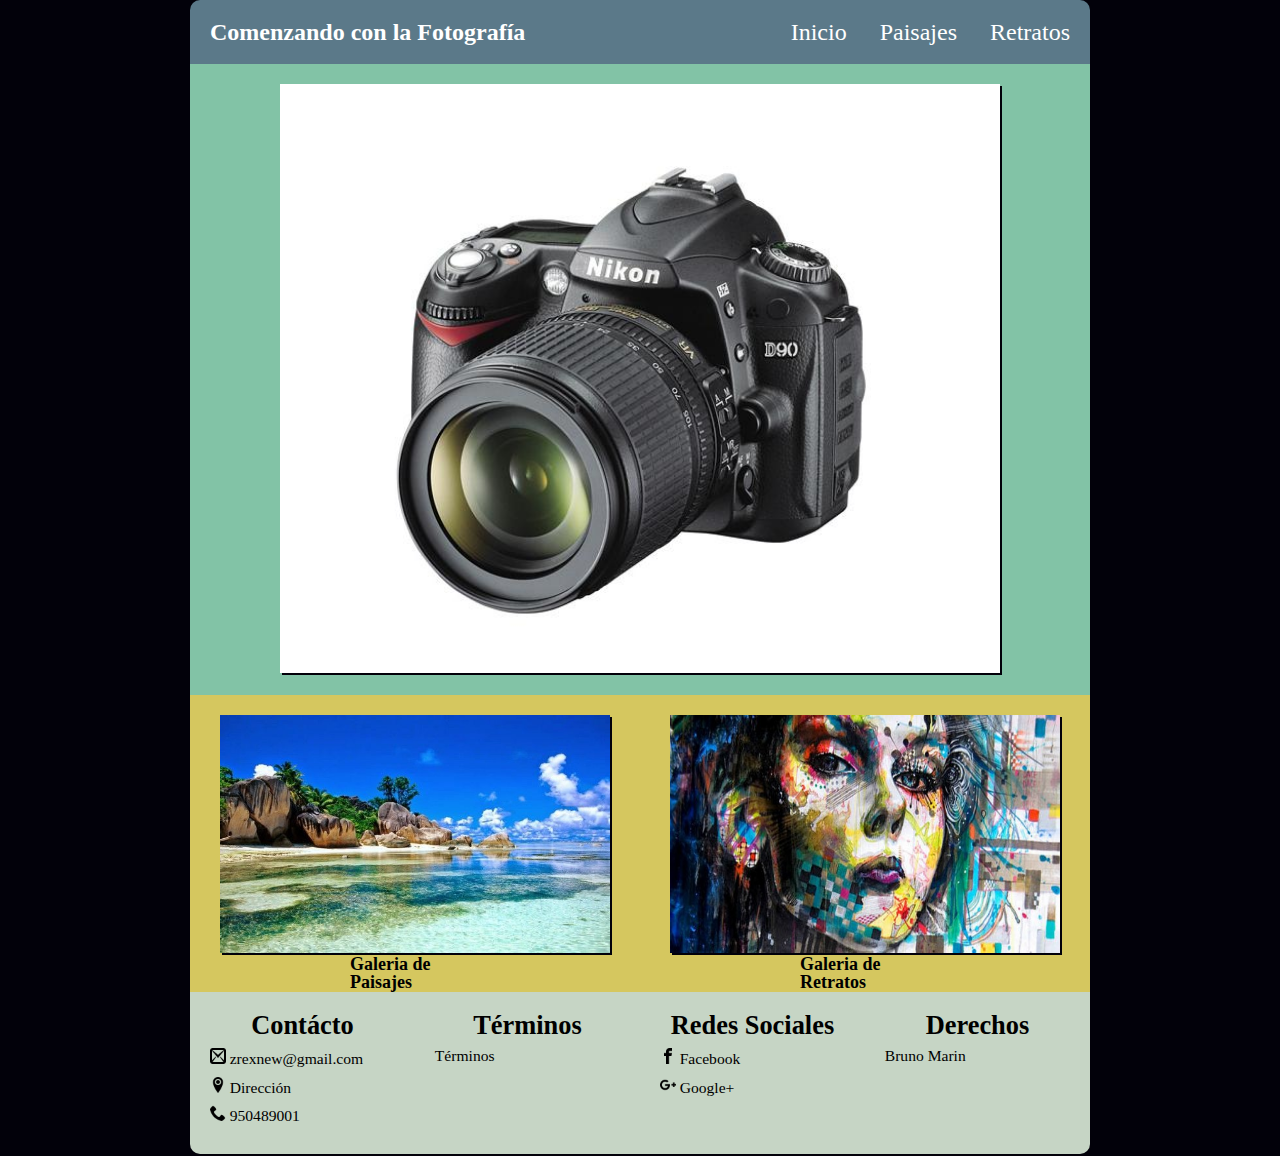
<file: index.html>
<!DOCTYPE html>
<html>
  <head>
    <meta charset="utf-8">
    <meta name="viewport" content="width=device-width, user-scalable=no, initial-scale=1.0, maximum-scale=1.0, minimum-scale=1.0">
    <title>Comenzando la Fotografía</title>
    <link rel="stylesheet" href="css/estilos.css">
  	<link rel="stylesheet" href="css/responsive.css">
  </head>
  <body>
    <!-- Contenedor Absoluto -->
  	<div id="contenido">

  		<!-- HEADER -->
  		<header id="cabecera">

  			<!-- LOGO -->
  			<div id="logo">
  				<a href="index.html">
  					<p>Comenzando con la Fotografía</p>
  				</a>
  			</div>

  			<!-- MENU -->
  			<nav>
  				<ul>
  					<li><a href="index.html">Inicio</a></li>
  					<li><a href="paisajes.html">Paisajes</a></li>
  					<li><a href="retratos.html">Retratos</a></li>
  				</ul>
  			<nav>
  		</header>

  		<!-- MAIN -->
  		<section id="main">

  			<!-- IMAGEN CENTRAL -->
  			<section class="img-central">
  				<figure>
  					<figcaption>Imagen Central</figcaption>
  					<img src="img/camara.jpg" alt="Imagen Central">
  				</figure>
  			</section>

  			<!-- IMAGENES SECUNDARIAS (enlaces) -->
  			<section class="imgs-secundarias">

  				<!-- A GALERIA PAISAJES -->
  				<figure>
  					<a href="paisajes.html">
  						<img src="img/playa.jpg" alt="Paisajes">
  						<figcaption>Galeria de Paisajes</figcaption>
  					</a>

  				</figure>

  				<!-- A GALERIA RETRATOS -->
  				<figure>
  					<a href="retratos.html">
  						<img src="img/rostro.jpg" alt="Retratos">
  						<figcaption>Galeria de Retratos</figcaption>
  					</a>

  				</figure>
  			</section>
  		</section>

  		<!-- FOOTER -->
  		<footer id="pie">

  			<!-- CONTACTO -->
  			<section id="contacto">

  				<h3>Contácto</h3>

  				<div class="correo">

  					<a href="mailto:zrexnew@gmail.com" target="_blank">
  						<img src="img/icons/389-mail2.png" class="icon" alt="Correo">
  					zrexnew@gmail.com
  					</a>
  				</div>

  				<div class="direccion">

  					<a href="#">
  						<img src="img/icons/073-location2.png" class="icon" alt="Direccion" target="_blank">
  					Dirección
  					</a>
  				</div>

  				<div class="telefono">

  					<a href="#">
  						<img src="img/icons/067-phone.png" class="icon" alt="Telefono">
  					950489001
  					</a>
  				</div>
  			</section>

  			<!-- TERMINOS -->
  			<section id="terminos">
  				<h3>Términos</h3>
  				<p>Términos</p>
  			</section>

  			<!-- REDES SOCIALES -->
  			<section id="redes-sociales">

  				<h3>Redes Sociales</h3>

  				<!-- FACEBOOK -->
  				<div id="facebook">
  					<a href="https://www.facebook.com/bruno.marinjiga" target="_blank">
  						<img src="img/icons/401-facebook.png" class="icon" alt="Facebook" >
  					Facebook
  					</a>
  				</div>


  				<!-- GOOGLE+ -->
  				<div id="googleplus">
  					<a href="#" target="_blank">
  						<img src="img/icons/396-google-plus.png" class="icon" alt="Google+" >
  					Google+
  					</a>
  				</div>
  			</section>

  			<!-- DERECHOS -->
  			<section id="derechos">
  				<h3>Derechos</h3>
  				<p>Bruno Marin</p>
  			</section>
  		</footer>
  	</div>
  </body>
</html>
</file>
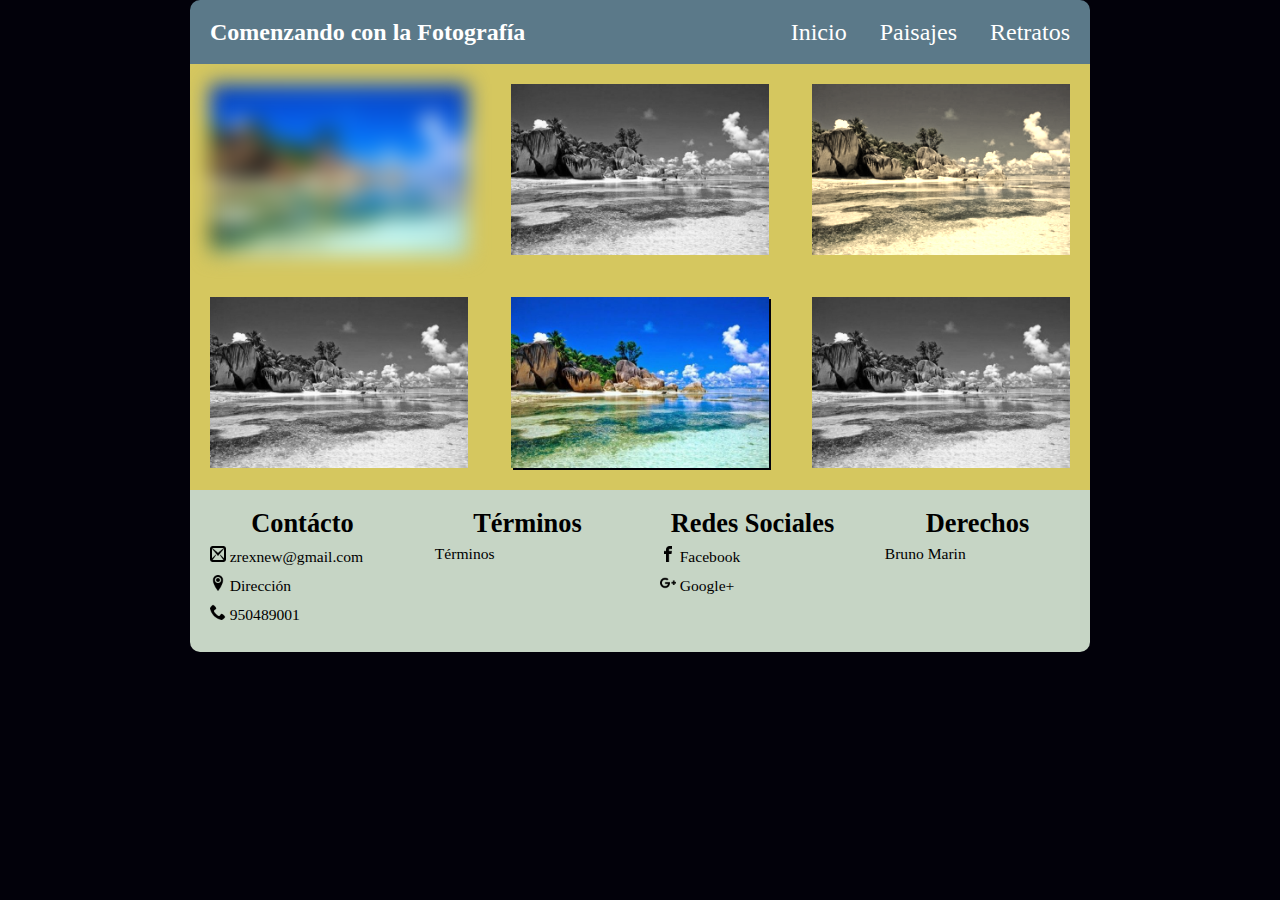
<file: paisajes.html>
<!DOCTYPE html>
<html>
<head>
	<meta charset="UTF-8">
	<meta name="viewport" content="width=device-width, user-scalable=no, initial-scale=1.0, maximum-scale=1.0, minimum-scale=1.0">
	<title>Comenzando con la Fotografía</title>
	<link rel="stylesheet" href="css/estilos.css">
	<link rel="stylesheet" href="css/responsive.css">
</head>
<body>
	<!-- CONTENEDOR ABSOLUTO -->
	<div id="contenido">

		<!-- HEADER -->
		<header id="cabecera">

			<!-- LOGO -->
			<div id="logo">
				<a href="index.html">
					<p>Comenzando con la Fotografía</p>
				</a>
			</div>

			<!-- MENU -->
			<nav class="nav">
				<ul>
					<li><a href="index.html">Inicio</a></li>
					<li><a href="paisajes.html">Paisajes</a></li>
					<li><a href="retratos.html">Retratos</a></li>
				</ul>
			</nav>
		</header>

		<!-- MAIN -->
		<section id="main">
			<div class="imgs-container">
				<figure>
					<figcaption>Imagen 1</figcaption>
					<img src="img/playa.jpg" alt="Paisaje 1">
				</figure>

				<figure>
					<figcaption>Imagen 2</figcaption>
					<img src="img/playa.jpg" alt="Paisaje 2">
				</figure>

				<figure>
					<figcaption>Imagen 3</figcaption>
					<img src="img/playa.jpg" alt="Paisaje 3">
				</figure>

				<figure>
					<figcaption>Imagen 4</figcaption>
					<img src="img/playa.jpg" alt="Paisaje 4">
				</figure>

				<figure>
					<figcaption>Imagen 5</figcaption>
					<img src="img/playa.jpg" alt="Paisaje 5">
				</figure>

				<figure>
					<figcaption>Imagen 6</figcaption>
					<img src="img/playa.jpg" alt="Paisaje 6">
				</figure>
			</div>
		</section>

		<!-- FOOTER -->
		<footer id="pie">

			<!-- CONTACTO -->
			<section id="contacto">

				<h3>Contácto</h3>

				<div class="correo">

					<a href="mailto:zrexnew@gmail.com" target="_blank">
						<img src="img/icons/389-mail2.png" class="icon" alt="Correo">
					zrexnew@gmail.com
					</a>
				</div>

				<div class="direccion">

					<a href="#">
						<img src="img/icons/073-location2.png" class="icon" alt="Direccion" target="_blank">
					Dirección
					</a>
				</div>

				<div class="telefono">

					<a href="#">
						<img src="img/icons/067-phone.png" class="icon" alt="Telefono">
					950489001
					</a>
				</div>
			</section>

			<!-- TERMINOS -->
			<section id="terminos">
				<h3>Términos</h3>
				<p>Términos</p>
			</section>

			<!-- REDES SOCIALES -->
			<section id="redes-sociales">

				<h3>Redes Sociales</h3>

				<!-- FACEBOOK -->
				<div id="facebook">
					<a href="https://www.facebook.com/bruno.marinjiga" target="_blank">
						<img src="img/icons/401-facebook.png" class="icon" alt="Facebook" >
					Facebook
					</a>
				</div>


				<!-- GOOGLE+ -->
				<div id="googleplus">
					<a href="#" target="_blank">
						<img src="img/icons/396-google-plus.png" class="icon" alt="Google+" >
					Google+
					</a>
				</div>
			</section>

			<!-- DERECHOS -->
			<section id="derechos">
				<h3>Derechos</h3>
				<p>Bruno Marin</p>
			</section>
		</footer>
	</div>
</body>
</html>
</file>
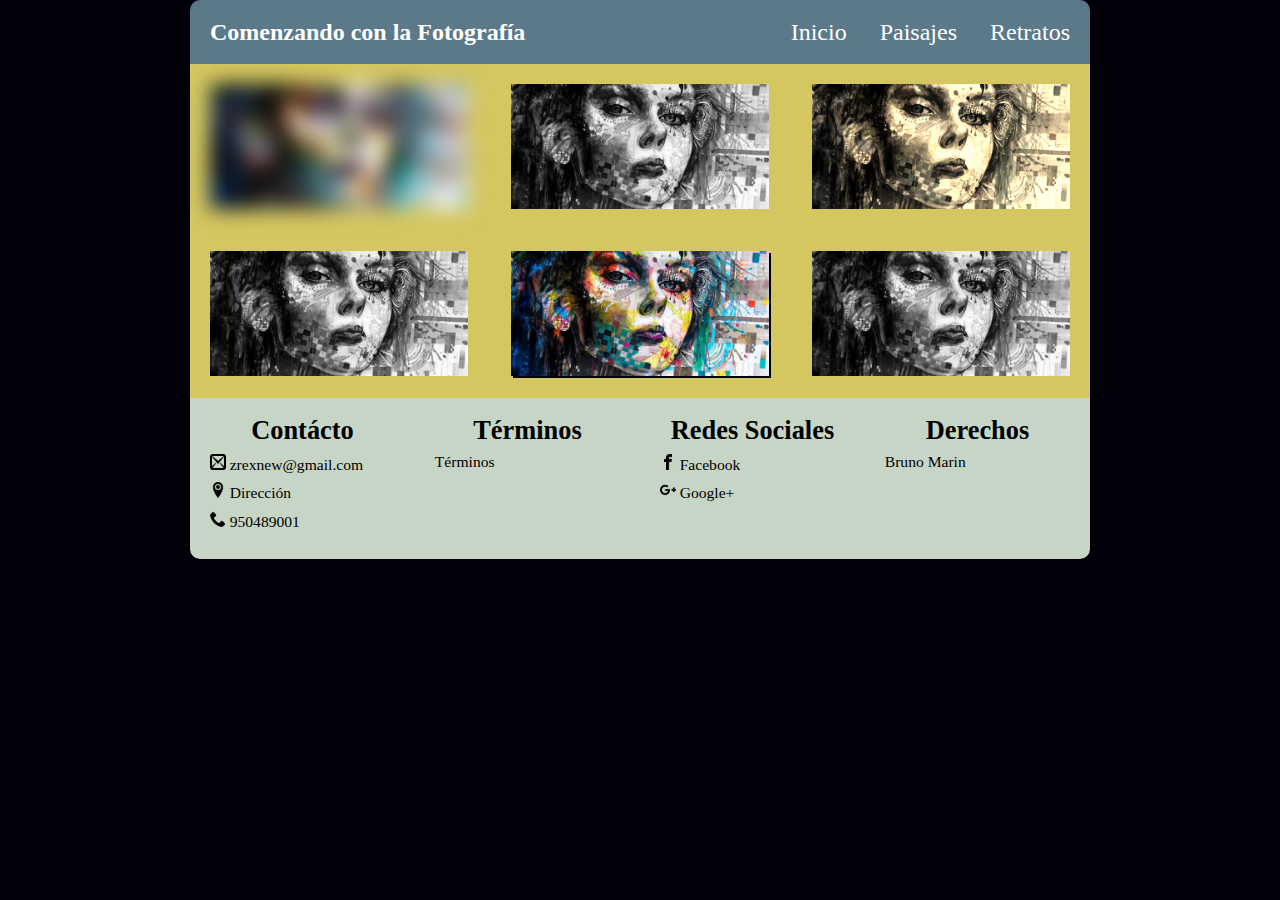
<file: retratos.html>
<!DOCTYPE html>
<html>
<head>
	<meta charset="UTF-8">
	<meta name="viewport" content="width=device-width, user-scalable=no, initial-scale=1.0, maximum-scale=1.0, minimum-scale=1.0">
	<title>Comenzando con la Fotografía</title>
	<link rel="stylesheet" href="css/estilos.css">
	<link rel="stylesheet" href="css/responsive.css">
</head>
<body>
	<!-- CONTENEDOR ABSOLUTO -->
	<div id="contenido">

		<!-- HEADER -->
		<header id="cabecera">

			<!-- LOGO -->
			<div id="logo">
				<a href="index.html">
					<p>Comenzando con la Fotografía</p>
				</a>
			</div>

			<!-- MENU -->
			<nav class="nav">
				<ul>
					<li><a href="index.html">Inicio</a></li>
					<li><a href="paisajes.html">Paisajes</a></li>
					<li><a href="retratos.html">Retratos</a></li>
				</ul>
			</nav>
		</header>

		<!-- MAIN -->
		<section id="main">
			<div class="imgs-container">
				<figure>
					<figcaption>Imagen 1</figcaption>
					<img src="img/rostro.jpg" alt="Retrato 1" class="imagen1">
				</figure>

				<figure>
					<figcaption>Imagen 2</figcaption>
					<img src="img/rostro.jpg" alt="Retrato 2" class="imagen2">
				</figure>

				<figure>
					<figcaption>Imagen 3</figcaption>
					<img src="img/rostro.jpg" alt="Retrato 3" class="imagen3">
				</figure>

				<figure>
					<figcaption>Imagen 4</figcaption>
					<img src="img/rostro.jpg" alt="Retrato 4" class="imagen4">
				</figure>

				<figure>
					<figcaption>Imagen 5</figcaption>
					<img src="img/rostro.jpg" alt="Retrato 5" class="imagen5">
				</figure>

				<figure>
					<figcaption>Imagen 6</figcaption>
					<img src="img/rostro.jpg" alt="Retrato 6" class="imagen6">
				</figure>
			</div>
		</section>

		<!-- FOOTER -->
		<footer id="pie">

			<!-- CONTACTO -->
			<section id="contacto">

				<h3>Contácto</h3>

				<div class="correo">

					<a href="mailto:zrexnew@gmail.com" target="_blank">
						<img src="img/icons/389-mail2.png" class="icon" alt="Correo">
					zrexnew@gmail.com
					</a>
				</div>

				<div class="direccion">

					<a href="#">
						<img src="img/icons/073-location2.png" class="icon" alt="Direccion" target="_blank">
					Dirección
					</a>
				</div>

				<div class="telefono">

					<a href="#">
						<img src="img/icons/067-phone.png" class="icon" alt="Telefono">
					950489001
					</a>
				</div>
			</section>

			<!-- TERMINOS -->
			<section id="terminos">
				<h3>Términos</h3>
				<p>Términos</p>
			</section>

			<!-- REDES SOCIALES -->
			<section id="redes-sociales">

				<h3>Redes Sociales</h3>

				<!-- FACEBOOK -->
				<div id="facebook">
					<a href="https://www.facebook.com/bruno.marinjiga" target="_blank">
						<img src="img/icons/401-facebook.png" class="icon" alt="Facebook" >
					Facebook
					</a>
				</div>


				<!-- GOOGLE+ -->
				<div id="googleplus">
					<a href="#" target="_blank">
						<img src="img/icons/396-google-plus.png" class="icon" alt="Google+" >
					Google+
					</a>
				</div>
			</section>

			<!-- DERECHOS -->
			<section id="derechos">
				<h3>Derechos</h3>
				<p>Bruno Marin</p>
			</section>
		</footer>
	</div>
</body>
</html>
</file>
<file: css/estilos.css>
/* GENERAL */

* {
    font-family: 'Dancing Script', cursive;
    font-size: 12px;
    margin: 0;
    padding: 0;
}

body {
    background-color: #02010A;
    line-height: 1;
}

figcaption {
    display: none;
}

p {
    font-size: 1.3rem;
}

a {
    background: transparent;
    color: #000;
    font-size: 1.3rem;
    text-decoration: none;
    vertical-align: baseline;
}

a:hover, figcaption:hover {
    text-decoration: underline;
}

nav, ul {
    list-style: none;
}

blockquote, q {
    quotes: none;
}

blockquote:before, blockquote:after, q:before, q:after {
    content: '';
    content: none;
}

img {
    -webkit-filter: drop-shadow(2px 2px #02010A);
    filter: drop-shadow(2px 2px #02010A);
    width: 100%;
}

ins {
    background-color: #ff9;
    color: #000;
    text-decoration: none;
}

mark {
    background-color: #ff9;
    color: #000;
    font-style: italic;
    font-weight: 700;
}

del {
    text-decoration: line-through;
}

abbr[title], dfn[title] {
    border-bottom: 1px dotted;
    cursor: help;
}

table {
    border-collapse: collapse;
    border-spacing: 0;
}

hr {
    border-top: 1px solid #cccccc;
    border: 0;
    display: block;
    height: 1px;
    margin: 1em 0;
    padding: 0;
}

input, select {
    vertical-align: middle;
}

.icon {
    -webkit-filter: initial;
    filter: initial;
    width: 16px;
}

#contenido {
    -moz-animation: contenido 1.5s;
    -o-animation: contenido 1.5s;
    -webkit-animation: contenido 1.5s;
    animation: contenido 1.5s;
    margin: 0 auto;
    max-width: 900px;
    overflow: hidden;
}

@-webkit-keyframes contenido {
    0% {
        margin-top: 150%;
    }
    60% {
        margin-top: -5%;
    }
    100% {
        margin-top: 0%;
    }
}

@keyframes contenido {
    0% {
        margin-top: 150%;
    }
    60% {
        margin-top: -5%;
    }
    100% {
        margin-top: 0%;
    }
}


/* HEADER */

header {
    background-color: #5B7989;
    border-radius: 10px 10px 0px 0px;
    overflow: hidden;
    padding: 20px 20px;
}

header #logo {
    float: left;
    text-shadow: 2px #02010A;
    width: 40%;
}

header #logo a {
    text-decoration: none;
}

header #logo p {
    color: #fff;
    font-size: 2rem;
    font-weight: 700;
}

header nav {
    float: right;
    width: 60%;
}

header nav ul {
    float: right;
}

header nav ul li {
    display: inline-block;
    margin-left: 30px;
}

header nav ul li a {
    color: #fff;
    font-size: 2rem;
}

header nav ul li a:hover, header nav ul li a:active {
    text-decoration: underline;
}


/* MAIN */

#main {
    background-color: #D5C75F;
    overflow: hidden;
}


/*  --INDEX--  */


/*  ---IMAGEN CENTRAL---  */

#main .img-central {
    background-color: #82C3A6;
    text-align: center;
}

#main .img-central figure img {
    margin: 20px 0px;
    width: 80%;
}


/*  IMAGEN SECUNDARIA  */

#main .imgs-secundarias {
    background-color: #D5C75F;
    display: flex;
    flex-direction: row;
    flex-wrap: nowrap;
    padding-bottom: 10px;
}

#main .imgs-secundarias figure {
    margin: 20px 30px -30px 30px;
    width: 50%;
}

#main .imgs-secundarias figure img {
    height: 80%;
}

#main .imgs-secundarias figure:nth-child(1) img {
    transform: rotate(0deg);
    transition-duration: 1s;
}

#main .imgs-secundarias figure:nth-child(1) img:hover {
    -ms-transform: rotate(10deg);
    -webkit-transform: rotate(10deg);
    transform: rotate(10deg);
    transition-duration: 1s;
    -webkit-filter: drop-shadow(2px 2px#82C3A6);
    filter: drop-shadow(2px 2px #82C3A6);
}

#main .imgs-secundarias figure:nth-child(2) img:hover {
    -ms-transform: translate(20px, -5px);
    -webkit-transform: translate(20px, -5px);
    transform: translate(20px, -5px);
    -webkit-filter: drop-shadow(2px 2px#82C3A6);
    filter: drop-shadow(2px 2px #82C3A6);
}

#main .imgs-secundarias figure figcaption {
    display: block;
    font-size: 1.5rem;
    font-weight: 700;
    margin: auto;
    width: 130px;
}


/*  -PAISAJES & RETRATOS-   */

#main .imgs-container figure {
    box-sizing: border-box;
    display: inline-block;
    padding: 20px;
    width: 33.1%;
}

#main .imgs-container figure:nth-child(1) img {
    -webkit-filter: blur(10px);
    filter: blur(10px);
}

#main .imgs-container figure:nth-child(3) img {
    -webkit-filter: sepia(90%);
    filter: sepia(90%);
}

#main .imgs-container figure:nth-child(even) img {
    -webkit-filter: grayscale(100%);
    filter: grayscale(100%);
}


/*  FOOTER */

footer {
    background-color: #C6D5C5;
    border-radius: 0px 0px 10px 10px;
    display: inline-block;
    width: 100%;
}

footer section {
    float: left;
    padding: 2.2%;
    text-align: left;
    width: 20.6%;
}

footer section h3 {
    font-size: 2.2rem;
    margin-bottom: 10px;
    text-align: center;
}

footer section div {
    margin-bottom: 10px;
}
</file>
<file: css/responsive.css>
/* Menos de 900px */

@media (max-width: 899px) {
    #contenido {
        width: 100%;
    }
    header {
        text-align: center;
    }
    header #logo {
        width: 100%;
    }
    header #logo p {
        font-size: 3.5rem;
    }
    header nav {
        width: 100%;
    }
    header nav ul {
        margin-top: 30px;
        width: 100%;
    }
    header nav ul li a {
        font-size: 2.08rem;
    }
    #main .imgs-secundarias {
        display: block;
        text-align: center;
        width: 100%;
    }
    #main .imgs-secundarias figure {
        margin-bottom: 5%;
        margin-left: 10%;
        margin-top: 10%;
        width: 80%;
    }
    #main .imgs-secundarias figure figcaption {
        font-size: 2rem;
        margin-top: 5%;
        width: 300px;
    }
    #main .imgs-container figure {
        display: block;
        width: 100%;
    }
    footer {
        text-align: left;
    }
    footer section {
        margin-bottom: 5%;
        margin-left: 10%;
        margin-top: 5%;
        width: 80%;
    }
    footer section h3 {
        text-align: left;
    }
    footer section div {
        margin-top: 5%;
    }
    footer section div a {
        font-size: 1.5rem;
    }
}
</file>
